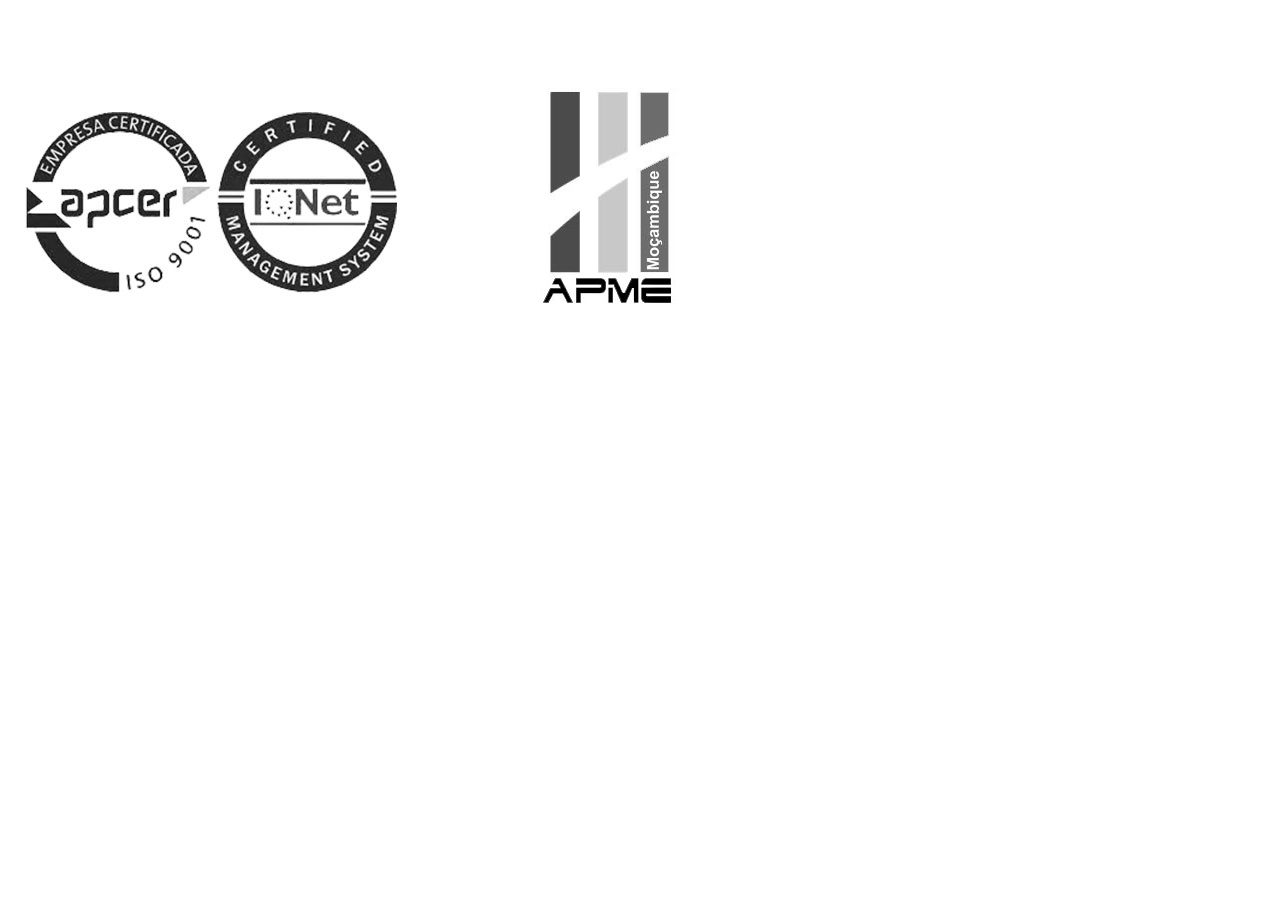
<file: img/Certificados/Mobile/index.html>
<!DOCTYPE html>
<html>
<head>
	<title>Filter</title>
	<style type="text/css" media="screen">
		img{
			filter: grayscale(100%);
		}
		img:hover{
			filter: invert(100%);
		}
	</style>
</head>
<body>
	<img src="apcer.jpg">
	<img src="apme.jpg">
</body>
</html>
</file>
